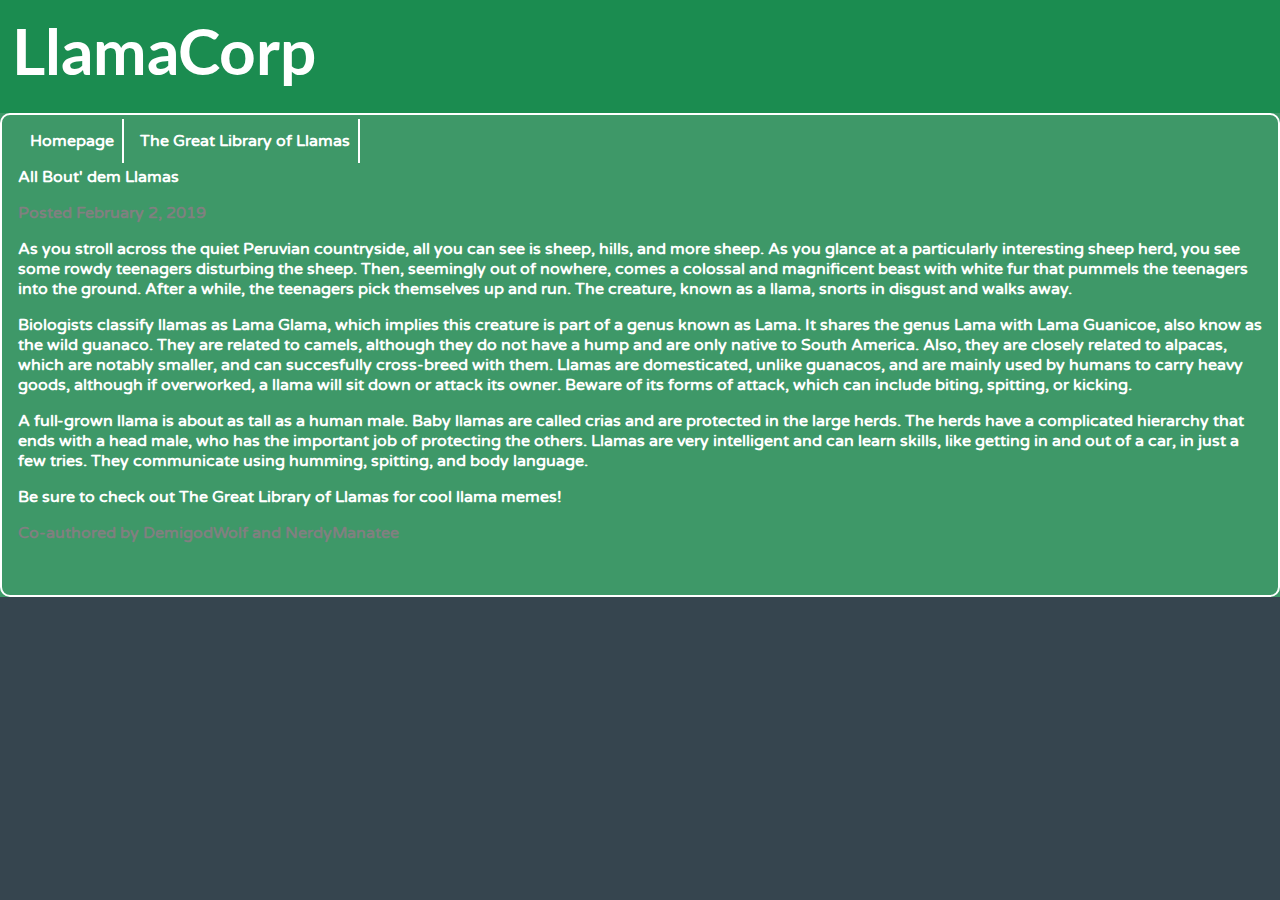
<file: index.html>
<!DOCTYPE html>
<html>
<head>
	<meta charset="utf-8">
	<title>LlamaCorp</title>
	<link href="https://fonts.googleapis.com/css?family=Varela+Round" rel="stylesheet">
	<link href="https://fonts.googleapis.com/css?family=Lato" rel="stylesheet">
	<link rel="stylesheet" type="text/css" href="stylesheet.css">
	<style>
	</style>
</head>
<body>
	<header>
		<h1 class="h">LlamaCorp</h1>
	</header>
	
	<nav>
		<ul>
			<li><a href="index.html">Homepage</a></li>
			<li><a href="TheGreat.html">The Great Library of Llamas</a></li>
			<li><a target="_blank" href="https://narwhalcorp.github.io>NarwhalCorp</a></li>
			<li><a>Store</a></li>
		</ul>
	</nav>
	<div class ="tp">
		<p class="ph">All Bout' dem Llamas</p>
		<p class="ps">Posted February 2, 2019</p>
		<p> As you stroll across the quiet Peruvian countryside, all you can see is sheep, hills, and more sheep. 
		As you glance at a particularly interesting sheep herd, you see some rowdy teenagers disturbing the sheep. 
		Then, seemingly out of nowhere, comes a colossal and magnificent beast with white fur that pummels the teenagers into the ground.
		After a while, the teenagers pick themselves up and run. The creature, known as a llama, snorts in disgust and walks away.
		</p>
		<p>
		Biologists classify llamas as Lama Glama, which implies this creature is part of a genus known as Lama. It shares the genus Lama with Lama Guanicoe, also know as the wild guanaco. 
		They are related to camels, although they do not have a hump and are only native to South America. Also, they are closely related to alpacas, which are notably smaller, and can succesfully cross-breed with them.
		Llamas are domesticated, unlike guanacos, and are mainly used by humans to carry heavy goods, although if overworked, a llama will sit down or attack its owner.
		Beware of its forms of attack, which can include biting, spitting, or kicking.
		</p>
		<p> A full-grown llama is about as tall as a human male. 
		Baby llamas are called crias and are protected in the large herds. The herds have a complicated hierarchy that ends with a head male, who has the important job of protecting the others.
		Llamas are very intelligent and can learn skills, like getting in and out of a car, in just a few tries. They communicate using humming, spitting, and body language.</p>
		<p>Be sure to check out The Great Library of Llamas for cool llama memes!</p>
		<p class="ps">Co-authored by DemigodWolf and NerdyManatee</p>
	<script src="https://ajax.googleapis.com/ajax/libs/jquery/2.1.4/jquery.min.js">
	</script>
	<script>
	</script>	
</body>
</html>
</file>
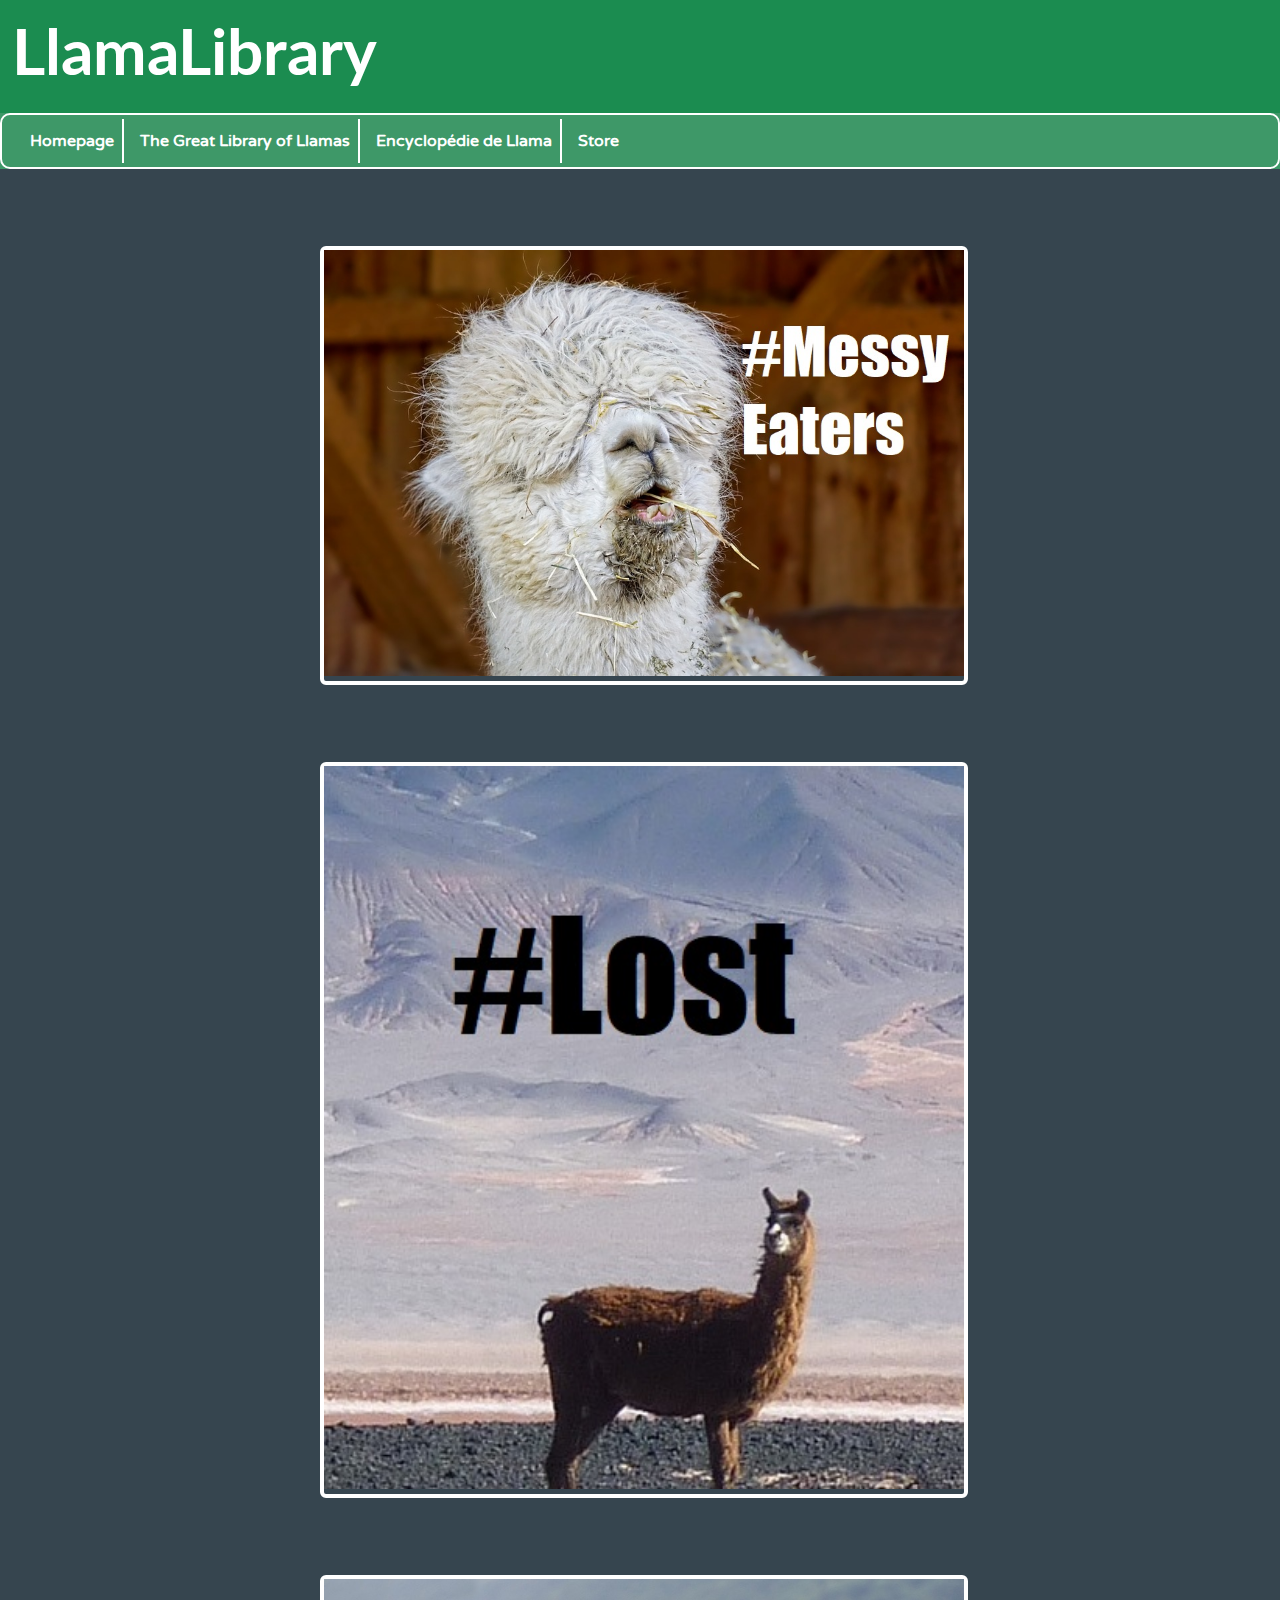
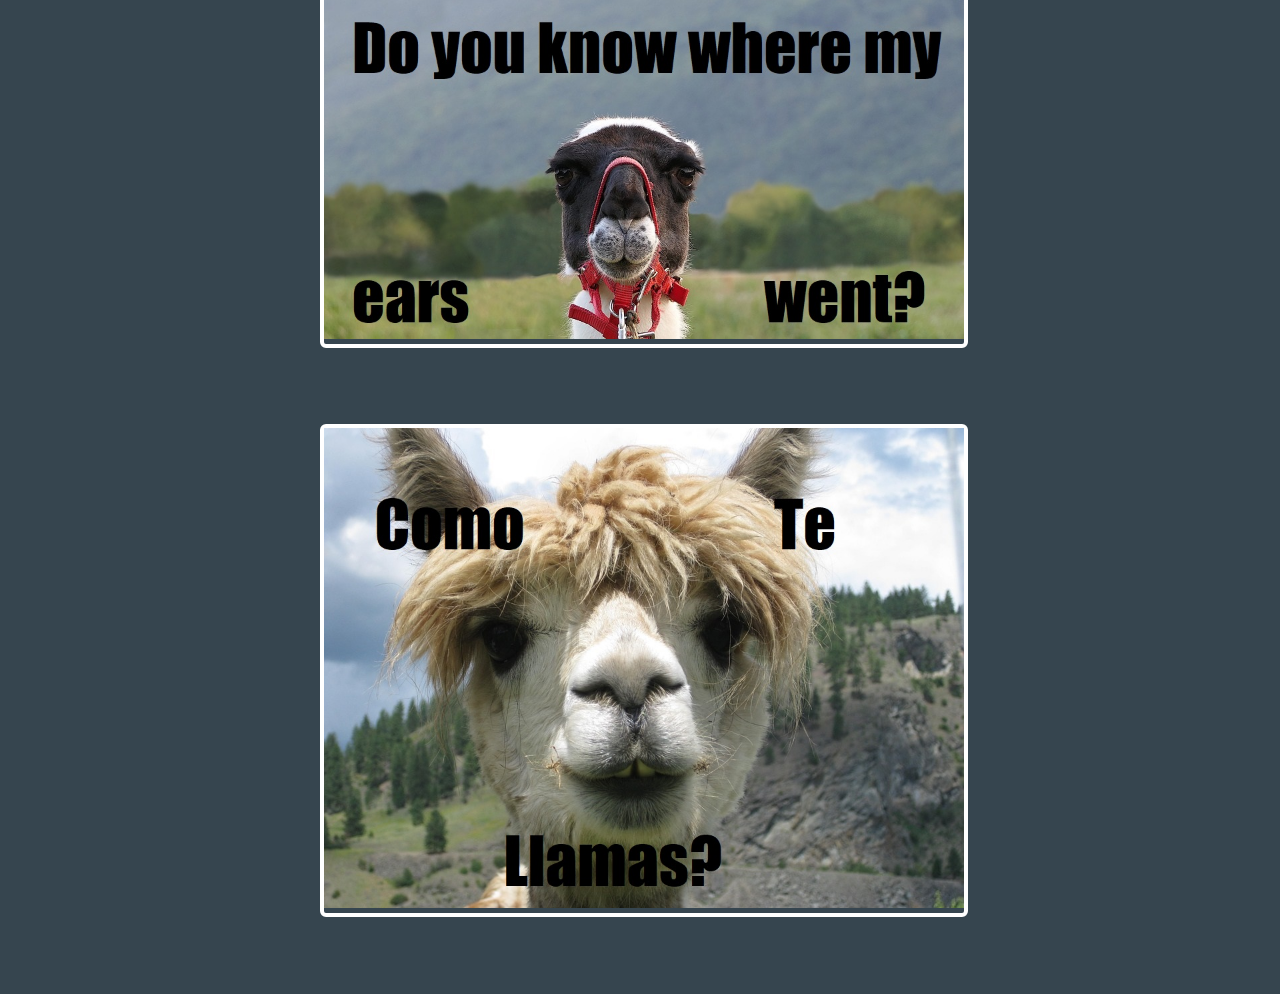
<file: TheGreat.html>
<!DOCTYPE html>
<html>
<head>
	<meta charset="utf-8">
	<title>LlamaLibrary</title>
	<link href="https://fonts.googleapis.com/css?family=Varela+Round" rel="stylesheet">
	<link href="https://fonts.googleapis.com/css?family=Lato" rel="stylesheet">
	<link rel="stylesheet" type="text/css" href="stylesheet.css">
	<style>
	
	</style>
</head>
<body>
	<header>
		<h1 class="h">LlamaLibrary</h1>
	</header>
	
	<nav>
		<ul>
			<li><a href="index.html">Homepage</a></li>
			<li><a href="TheGreat.html">The Great Library of Llamas</a></li>
			<li><a>Encyclopédie de Llama</a></li>
			<li><a>Store</a></li>
		</ul>
	</nav>

  
 
  <div class = "mp">
  <img src="Llama/mess.gif" class="imgl"/>
  </div>
  <div class= "mp">
  <img src="Llama/lost.gif" class="imgl"/>
  </div>
  <div class="mp">
  <img src= "Llama/noear.gif" class="imgl"/>
  </div>
  <div class= "mp">
  <img src= "Llama/como-te-llamas.gif" class="imgl"/>
  </div>
  
  
  
  
  </body>
</html>
</file>
<file: stylesheet.css>
header {color: white; font-family: 'Lato', sans-serif; background-color: #1B8C50; padding: 12px; padding-bottom: 24px;}
nav {background-color: #3E9868; margin-left: 0px;}
nav ul {list-style-type: none; margin: 0px; border: 2px solid white; border-radius: 10px; padding: 16px;}
nav ul li {color: white; font-family: 'Varela Round', sans-serif; font-weight: bold; display: inline; padding: 12px; border-right: 2px solid white; padding-right: 8px;}
nav ul li:last-child {border-right: none;}
ul {color: white;}
body {background-color: #36454f; margin: 0px;}
a:hover {color: salmon;}
a {color: white; font-family: 'Varela Round', sans-serif; text-decoration: none;}
.h {color: white; margin-block-start: 0em; margin-block-end: 0em; font-size: 64px;}
.tp {color: white; font-family: 'Varela Round', sans-serif; margin: 6%; margin-left: 25%; width: 50%; padding: 16px; border: 4px solid white; border-radius: 6px;}
.mp {color: white; font-family: 'Varela Round', sans-serif; margin: 6%; margin-left: 25%; width: 50%; padding: 0px; border: 4px solid white; border-radius: 6px;}
.imgl {padding: 0px; width: 100%; margin: 0px;}
.imgm {width: 50%; border-right: 2px solid white; display: inline;}
.imgs {}
.ph {color: white; font-family: 'Varela Round', sans-serif; font-weight: bold;}
.pl {display: inline;}
.pf {font-family: 'Varela Round', sans-serif; align: center;}
.ps {color: grey; font-family: 'Varela Round', sans-serif;}
</file>
